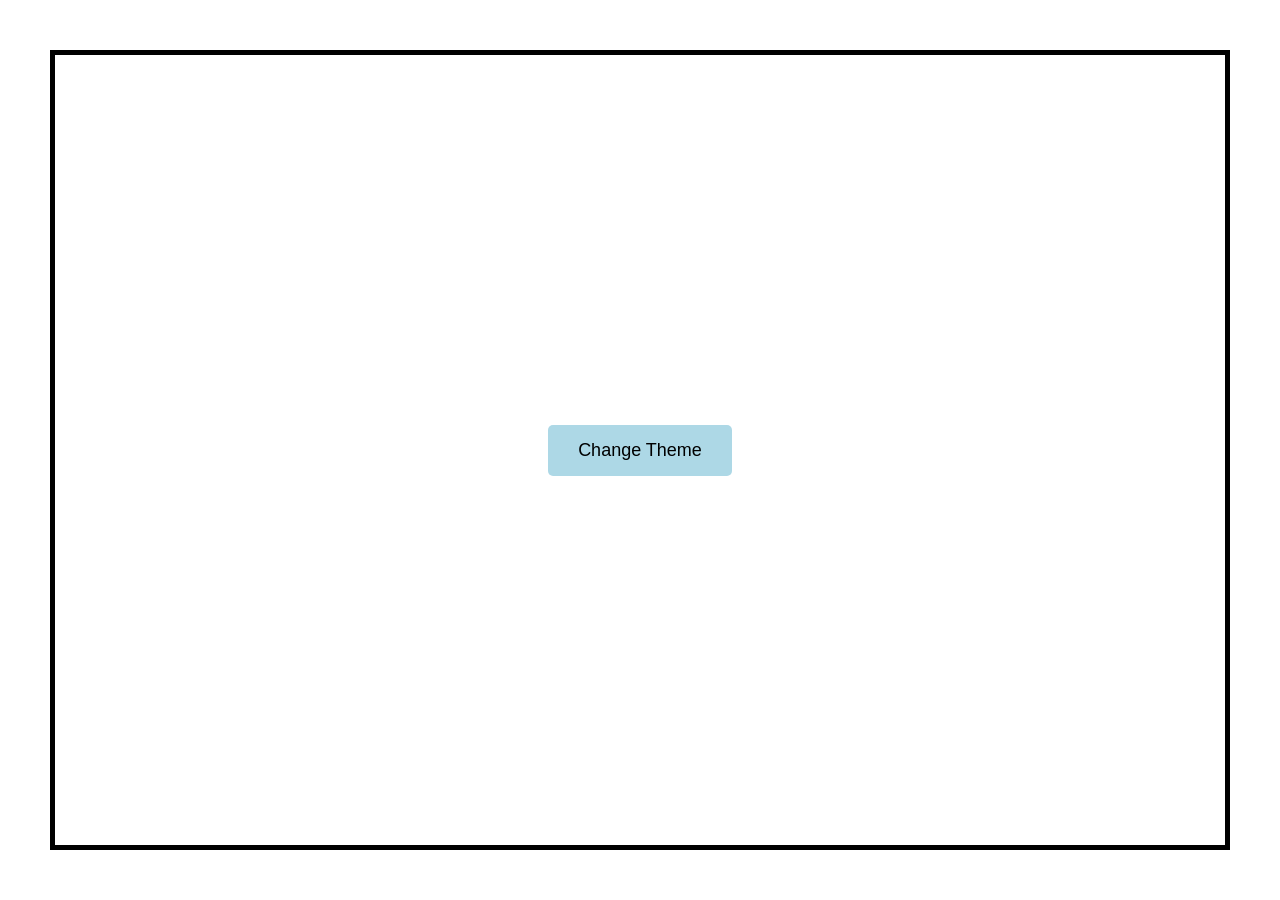
<file: mid/index.html>
<!DOCTYPE html>
<html lang="en">
<head>
    <meta charset="UTF-8">
    <meta name="viewport" content="width=device-width, initial-scale=1.0">
    <title>Document</title>
    <link rel="stylesheet" href="style.css">
</head>
<body>
    <div class = "change-theme"><Button>Change Theme</Button></div>
    <script src="script.js"></script>
</body>
</html>
</file>
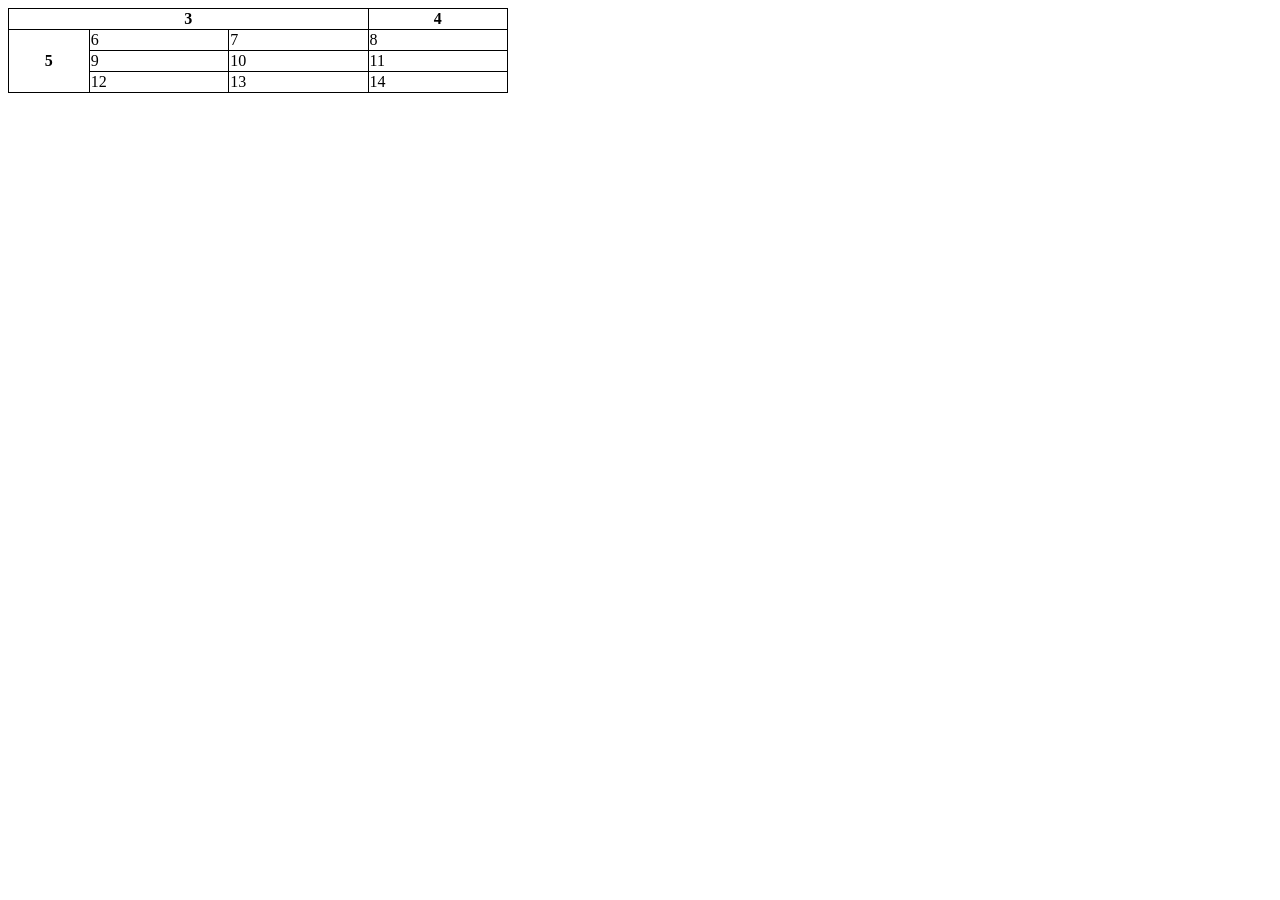
<file: lab12.html>
<html>
    <head>
        <title>HTML Table</title>
        <style>
            table,td,th{
                border: 1px solid black;
                border-collapse: collapse;
            }
        </style>
        </head>
        <body>
        <table style="width: 500px">
            <tr>
                <th colspan="3">3</th>
                <th>4</th>
            </tr>
        <tr>
            <th rowspan="3">5</th>
            <td>6</td>
            <td>7</td>
            <td>8</td>
        </tr>
        <tr>
            <td>9</td>
            <td>10</td>
            <td>11</td>
        </tr>
        <tr>
            <td>12</td>
            <td>13</td>
            <td>14</td>
        </tr>
        </table>

        </body>
    
</html>
</file>
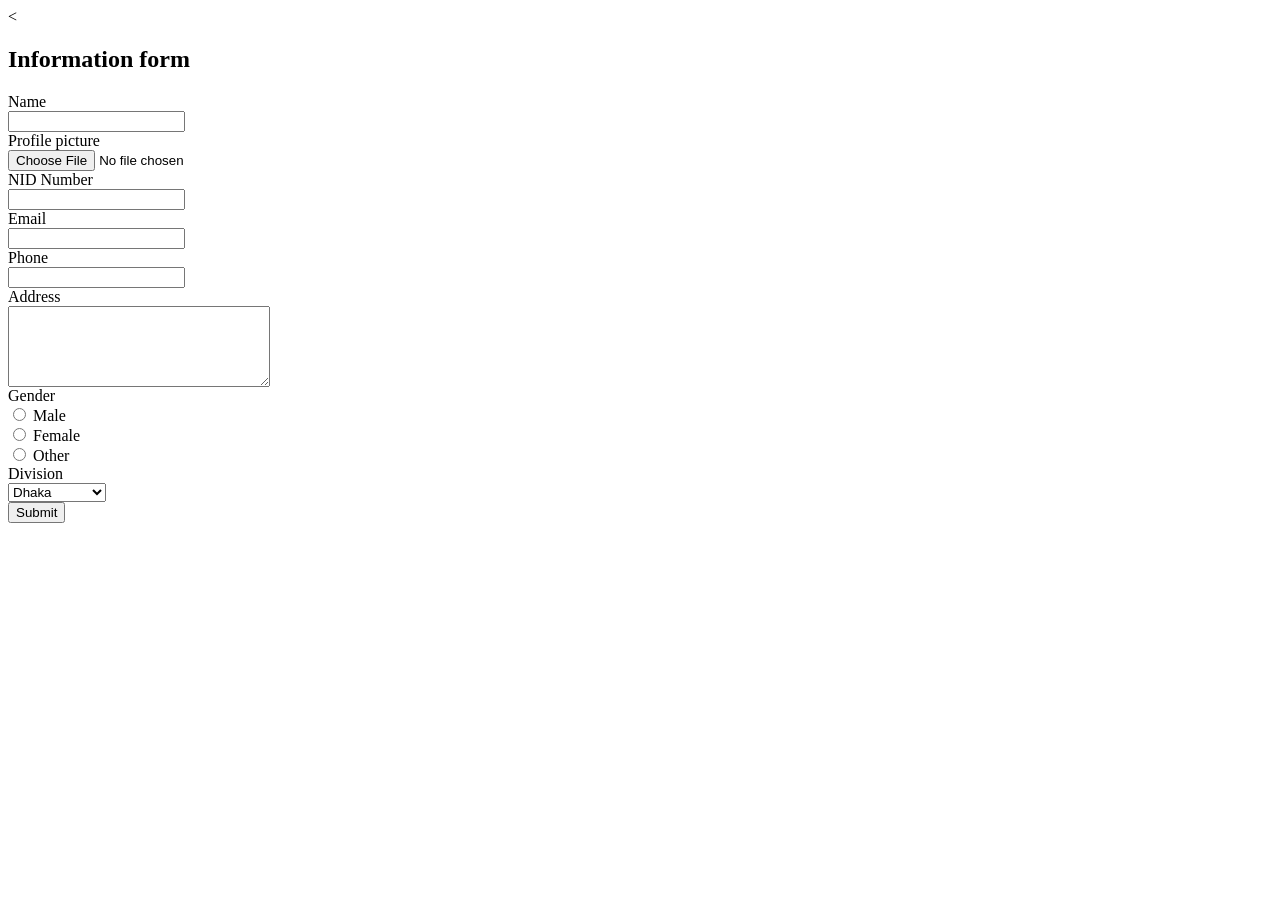
<file: lab_2.html>
<<html>
    <h2>Information form</h2>
    <form action="">
        <label for="name">Name</label><br>
        <input type="text" id="name" name="name"><br>
        <label for="profile-picture">Profile picture</label><br>
        <input type="file" id="profile-picture" name="profile-picture"><br>
        <label for="nid">NID Number</label><br>
        <input type="text" id="nid" name="nid"><br>
        <label for="email">Email</label><br>
        <input type="email" id="email" name="email"><br>
        <label for="phone">Phone</label><br>
        <input type="tel" id="phone" name="phone"><br>
        <label for="address">Address</label><br>
        <textarea name="address" id="address" cols="30" rows="5"></textarea><br>
        <label>Gender</label><br>
        <input type="radio" id="male" name="gender" value="Male">
        <label for="male">Male</label><br>
        <input type="radio" id="female" name="gender" value="Female">
        <label for="female">Female</label><br>
        <input type="radio" id="other" name="gender" value="Other">
        <label for="other">Other</label><br>
        <label for="division">Division</label><br>
        <select name="division" id="division">
            <option value="Dhaka">Dhaka</option>
            <option value="Mymenshing">Mymenshing</option>
            <option value="Rajshahi">Rajshahi</option>
        </select><br>
        <input type="submit" value="Submit">
    </form>
</html>
</file>
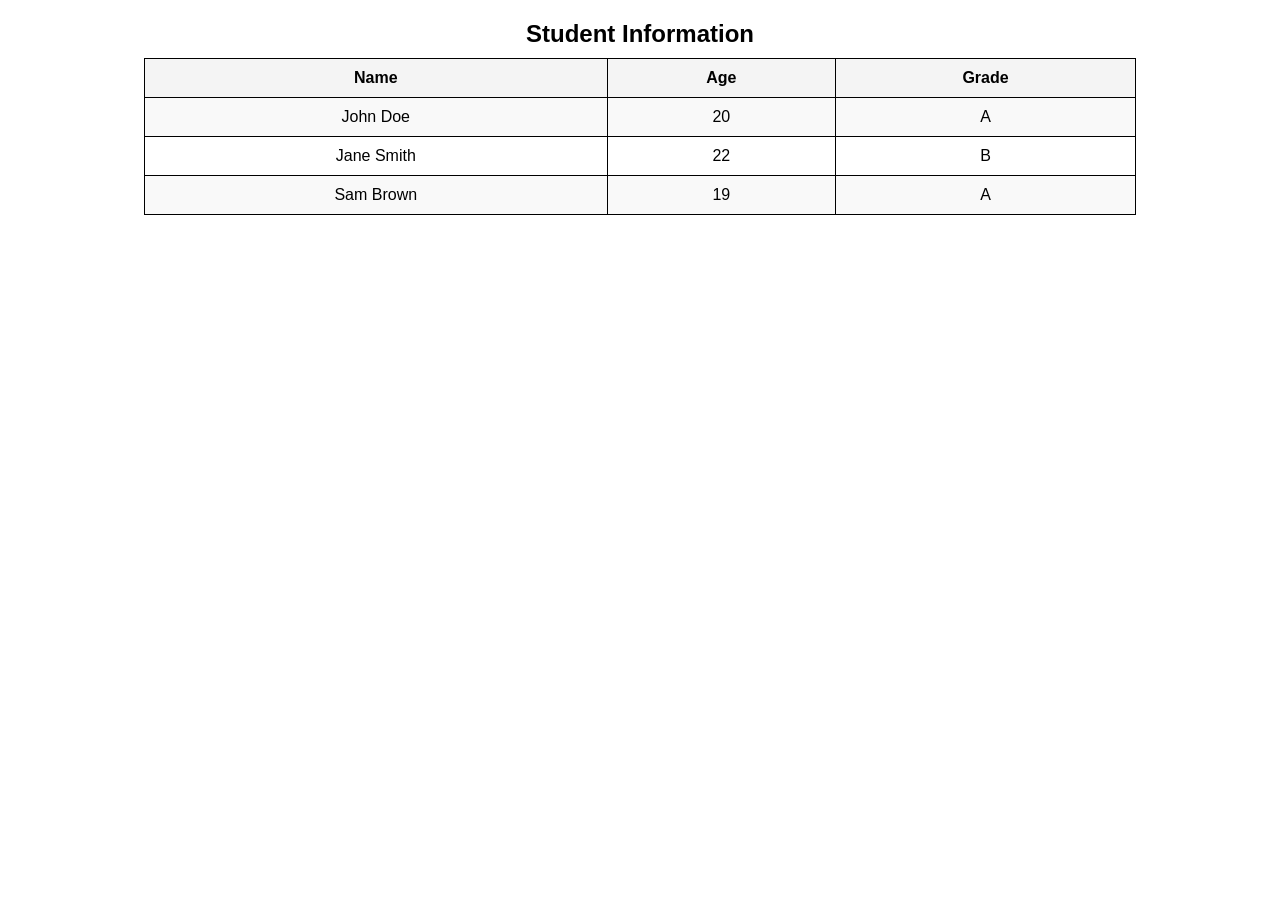
<file: lab_final/Question_1_table/Question_1_table.html>
<!DOCTYPE html>
<html lang="en">
<head>
    <meta charset="UTF-8">
    <meta name="viewport" content="width=device-width, initial-scale=1.0">
    <title>HTML Table with Internal CSS</title>
    <style>
        body {
            font-family: Arial, sans-serif;
            margin: 20px;
        }
        table {
            width: 80%;
            border-collapse: collapse;
            margin: 20px auto;
        }
        th, td {
            border: 1px solid #000;
            padding: 10px;
            text-align: center;
        }
        th {
            background-color: #f4f4f4;
        }
        tr:nth-child(even) {
            background-color: #f9f9f9;
        }
        tr:hover {
            background-color: #d3e3fc;
        }
        caption {
            font-size: 1.5em;
            margin-bottom: 10px;
            font-weight: bold;
        }
    </style>
</head>
<body>
    <table>
        <caption>Student Information</caption>
        <tr>
            <th>Name</th>
            <th>Age</th>
            <th>Grade</th>
        </tr>
        <tr>
            <td>John Doe</td>
            <td>20</td>
            <td>A</td>
        </tr>
        <tr>
            <td>Jane Smith</td>
            <td>22</td>
            <td>B</td>
        </tr>
        <tr>
            <td>Sam Brown</td>
            <td>19</td>
            <td>A</td>
        </tr>
    </table>
</body>
</html>
</file>
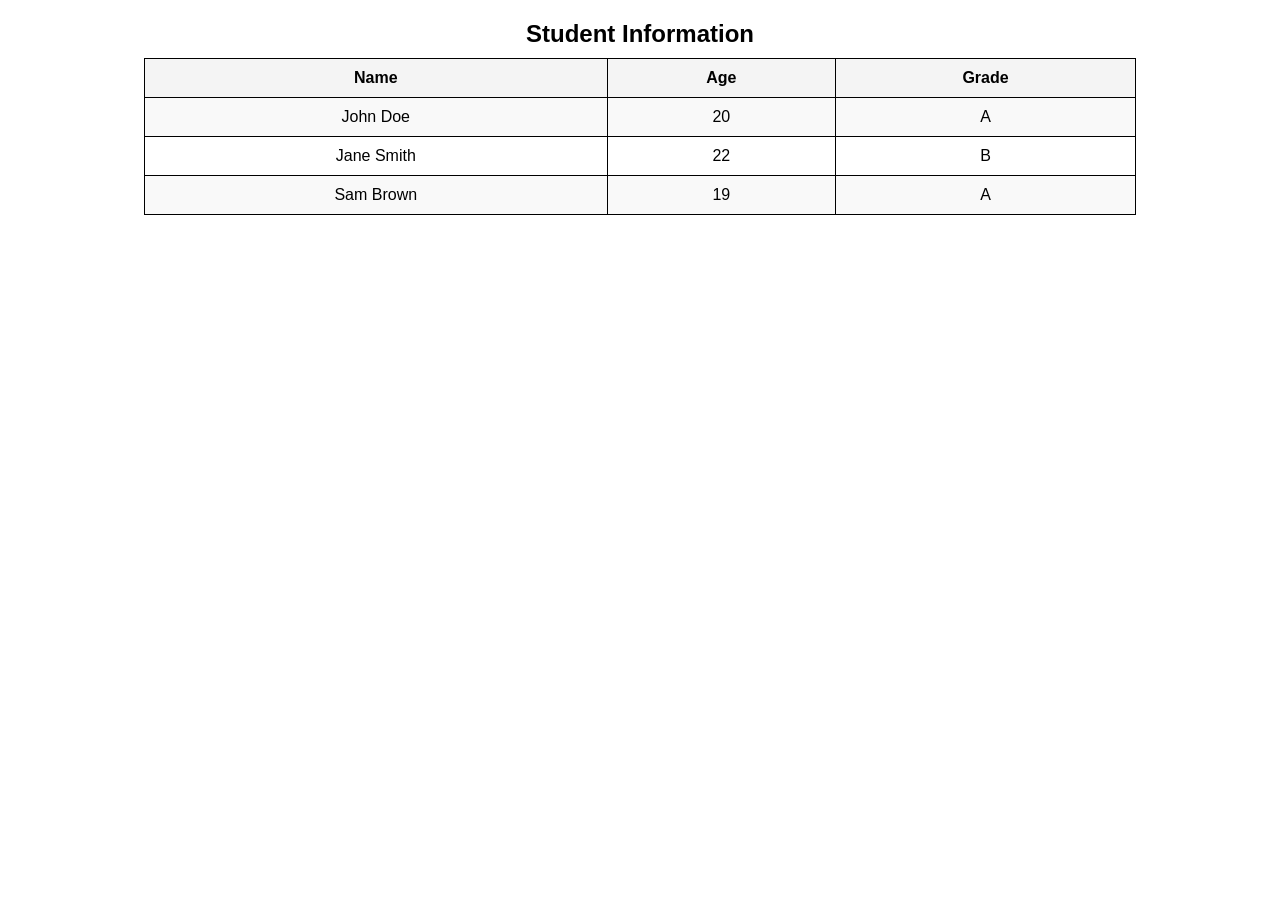
<file: lab_final/Question_1_table/table.html>
<!DOCTYPE html>
<html lang="en">
<head>
    <meta charset="UTF-8">
    <meta name="viewport" content="width=device-width, initial-scale=1.0">
    <title>HTML Table with Internal CSS</title>
    <style>
        body {
            font-family: Arial, sans-serif;
            margin: 20px;
        }
        table {
            width: 80%;
            border-collapse: collapse;
            margin: 20px auto;
        }
        th, td {
            border: 1px solid #000;
            padding: 10px;
            text-align: center;
        }
        th {
            background-color: #f4f4f4;
        }
        tr:nth-child(even) {
            background-color: #f9f9f9;
        }
        tr:hover {
            background-color: #d3e3fc;
        }
        caption {
            font-size: 1.5em;
            margin-bottom: 10px;
            font-weight: bold;
        }
    </style>
</head>
<body>
    <table>
        <caption>Student Information</caption>
        <tr>
            <th>Name</th>
            <th>Age</th>
            <th>Grade</th>
        </tr>
        <tr>
            <td>John Doe</td>
            <td>20</td>
            <td>A</td>
        </tr>
        <tr>
            <td>Jane Smith</td>
            <td>22</td>
            <td>B</td>
        </tr>
        <tr>
            <td>Sam Brown</td>
            <td>19</td>
            <td>A</td>
        </tr>
    </table>
</body>
</html>
</file>
<file: mid/style.css>
/* Add a border around the body with margin */
body {
    margin: 50px; /* Creates margin between the body and the edge of the page */
    border: 5px solid black; /* Border around the body */
    height: calc(100vh - 100px); /* Full height minus the margins */
    display: flex;
    justify-content: center; /* Centers content horizontally */
    align-items: center; /* Centers content vertically */
    box-sizing: border-box; /* Includes padding and border in width and height calculation */
  }
  .light{
    background-color: black;
    border: 5px solid black; 
  }
  .dark{
    background-color: white;
    border: 5px solid white;
  }
  
  /* Center the button within the div */
  .change-theme {
    display: flex;
    justify-content: center;
    align-items: center;
  }
  
  /* Button styling (optional) */
  button {
    padding: 15px 30px;
    font-size: 18px;
    background-color: lightblue;
    border: none;
    border-radius: 5px;
    cursor: pointer;
  }
  
  button:hover {
    background-color: lightgreen;
  }
</file>
